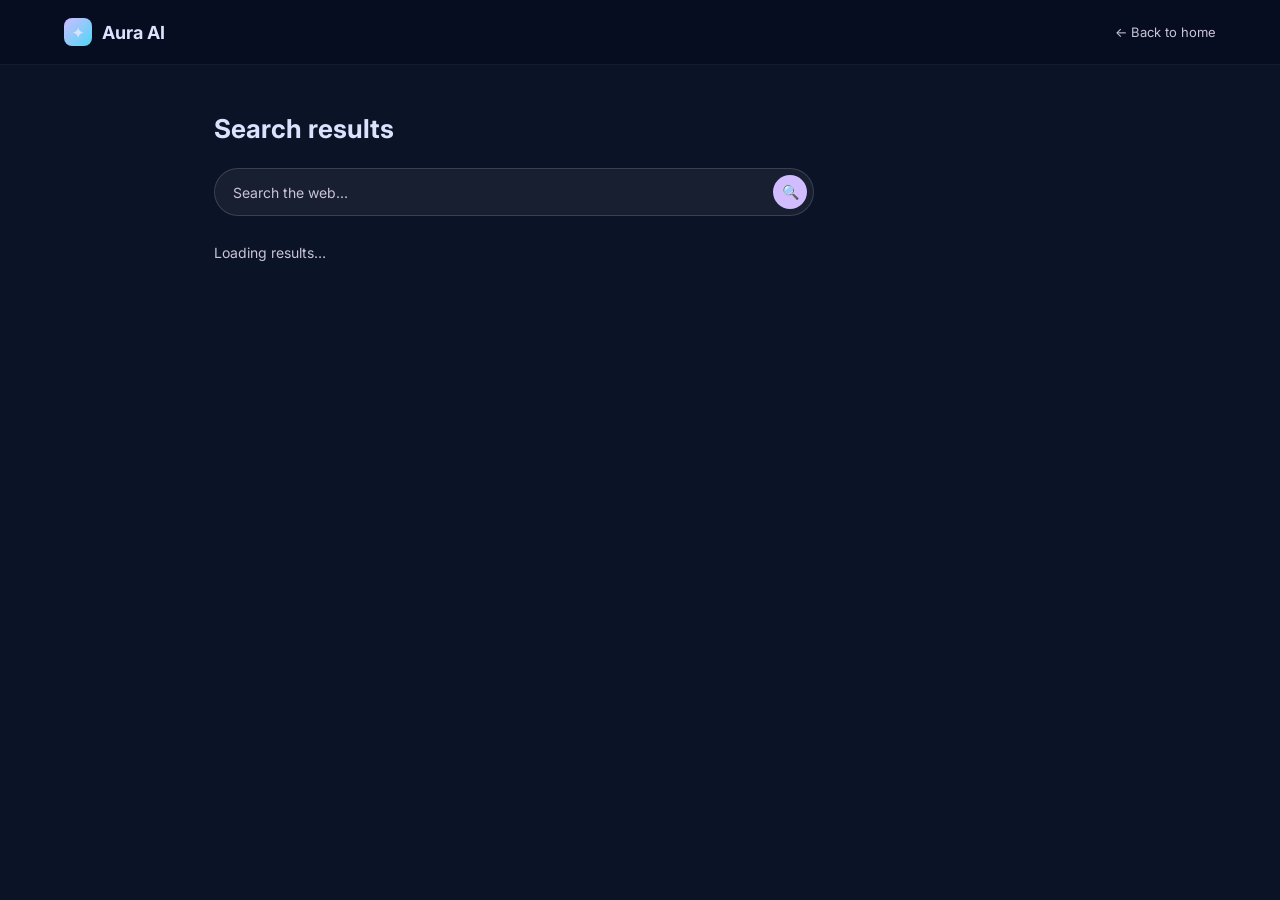
<file: results.html>
<!DOCTYPE html>
<html lang="en">
<head>
<meta charset="UTF-8">
<meta name="viewport" content="width=device-width, initial-scale=1.0">
<title>Search Results — Aura AI</title>
<link rel="preconnect" href="https://fonts.googleapis.com">
<link href="https://fonts.googleapis.com/css2?family=Inter:wght@400;500;600;700;800&family=JetBrains+Mono:wght@500&display=swap" rel="stylesheet">
<style>
  :root{
    --surface: #0b1326;
    --surface-container: #171f33;
    --on-surface: #dae2fd;
    --on-surface-variant: #cbc3d7;
    --primary: #d0bcff;
    --primary-container: #a078ff;
    --on-primary: #3c0091;
    --secondary: #4cd7f6;
  }
  *{ margin:0; padding:0; box-sizing:border-box; }
  body{
    font-family:'Inter', sans-serif;
    background: var(--surface);
    color: var(--on-surface);
    min-height:100vh;
  }
  a{ text-decoration:none; color:inherit; }
  .container{ max-width:900px; margin:0 auto; padding:0 24px; }

  nav{
    position:sticky; top:0; z-index:100;
    background: rgba(6,14,32,0.85);
    backdrop-filter: blur(20px);
    border-bottom:1px solid rgba(255,255,255,0.06);
  }
  .nav-inner{
    display:flex; align-items:center; justify-content:space-between;
    padding:18px 64px;
  }
  @media (max-width:900px){ .nav-inner{ padding:16px 20px; } }
  .logo{
    display:flex; align-items:center; gap:10px;
    font-weight:700; font-size:18px;
  }
  .logo-mark{
    width:28px; height:28px; border-radius:8px;
    background:linear-gradient(135deg, var(--primary), var(--secondary));
    display:flex; align-items:center; justify-content:center;
    font-size:14px;
  }
  .back-link{
    font-size:13px; color: var(--on-surface-variant);
    display:flex; align-items:center; gap:6px;
  }
  .back-link:hover{ color: var(--on-surface); }

  .results-wrap{ padding:48px 0 100px; }
  .page-title{ font-size:26px; font-weight:700; margin-bottom:24px; }
  .results-full-width{ width:100%; max-width:none; padding:0 64px; margin-top:8px; display:block; }
  @media (max-width:900px){ .results-full-width{ padding:0 20px; } }

  /* Custom search box that re-triggers a search on this page */
  .search-box-area{
    display:flex; align-items:center; gap:6px;
    background: rgba(255,255,255,0.05);
    border:1px solid rgba(255,255,255,0.15);
    border-radius:9999px;
    padding:6px 6px 6px 18px;
    margin-bottom:28px;
    max-width:600px;
  }
  .search-box-area input{
    flex:1; background:none; border:none; outline:none;
    color: var(--on-surface); font-size:14px; font-family:'Inter', sans-serif;
  }
  .search-box-area input::placeholder{ color: var(--on-surface-variant); }
  .search-box-area button{
    background: var(--primary); border:none; border-radius:9999px;
    width:34px; height:34px; cursor:pointer; font-size:14px;
    display:flex; align-items:center; justify-content:center; flex-shrink:0;
  }

  #loadingMsg{ color: var(--on-surface-variant); font-size:14px; }

  /* ---------- Google CSE "results only" widget — dark theme ---------- */
  .gsc-control-cse{
    background: transparent !important;
    border: none !important;
    padding: 0 !important;
    font-family: 'Inter', sans-serif !important;
    width: 100% !important;
    max-width: none !important;
  }
  .gsc-results-wrapper-nooverlay{
    background: transparent !important;
    width: 100% !important;
    max-width: none !important;
  }
  .gsc-webResult, .gsc-results, .gsc-resultsRoot, .gsc-expansionArea{
    width: 100% !important;
    max-width: none !important;
  }
  /* Catch-all: force every Google-generated results div to full width,
     overriding any fixed pixel widths Google's JS injects inline */
  div[class^="gsc-"], div[class*=" gsc-"]{
    max-width: none !important;
  }
  .gsc-results-wrapper-nooverlay,
  .gsc-results-wrapper-visible,
  .gsc-results-wrapper-overlay,
  .gsc-control-cse,
  .gsc-control-cse-en,
  #___gcse_0,
  .gcse-searchresults-only,
  .gsc-resultsRoot,
  .gsc-webResult,
  .gsc-expansionArea,
  .gsc-results{
    width: 100% !important;
  }
  .gsc-result-info, .gsc-orderby-label{ color: var(--on-surface-variant) !important; }
  .gsc-webResult.gsc-result{
    background: transparent !important;
    border: none !important;
    border-bottom: 1px solid rgba(255,255,255,0.08) !important;
    border-radius: 0 !important;
    padding: 18px 0 !important;
    margin-bottom: 0 !important;
  }
  .gsc-webResult.gsc-result:hover{ background: rgba(255,255,255,0.03) !important; }
  .gs-title, .gs-title *{ color: var(--secondary) !important; text-decoration:none !important; }
  .gs-visibleUrl, .gsc-url-top .gs-visibleUrl-long, .gsc-url-top .gs-visibleUrl-short{
    color: var(--on-surface-variant) !important;
  }
  .gs-snippet, .gs-snippet *{ color: var(--on-surface) !important; }
  .gsc-cursor-page{ color: var(--on-surface-variant) !important; }
  .gsc-cursor-current-page{ color: var(--secondary) !important; }
  .gcsc-find-more-on-google{ color: var(--primary) !important; }
  .gsc-adBlock{ display:none !important; }
  .gs-image-box, .gs-promotion-image-box{ background: transparent !important; }

  /* ---------- Outer results panel (wrapper) — full dark override ---------- */
  .gsc-results-wrapper-overlay,
  .gsc-results-wrapper-nooverlay,
  .gsc-results-wrapper-visible{
    background: transparent !important;
    border: none !important;
    border-radius: 0 !important;
    box-shadow: none !important;
  }
  .gsc-resultsHeader, .gsc-tabsArea{
    background: transparent !important;
    border-bottom: 1px solid rgba(255,255,255,0.08) !important;
  }
  .gsc-result-info-container, .gsc-result-info{
    color: var(--on-surface-variant) !important;
  }
  /* "Sort by" dropdown */
  .gsc-selected-option-container, .gsc-option-selector, .gsc-selectbox{
    background: var(--surface-container) !important;
    color: var(--on-surface) !important;
    border-color: rgba(255,255,255,0.15) !important;
  }
  .gsc-option-menu-item{ color: var(--on-surface) !important; }
  .gsc-option-menu{
    background: var(--surface-container) !important;
    border-color: rgba(255,255,255,0.15) !important;
  }
  /* Close (X) button */
  .gsc-results-close-btn{
    background: var(--surface-container) !important;
    color: var(--on-surface) !important;
    border-radius: 50% !important;
  }
  .gsc-results-close-btn svg, .gsc-results-close-btn path{ fill: var(--on-surface) !important; }
  /* Kill any leftover light backgrounds Google injects */
  .gsc-results-wrapper-overlay *:not(.gs-title):not(a){
    background-color: transparent;
  }
</style>
</head>
<body>

<nav>
  <div class="nav-inner">
    <a href="index.html" class="logo"><span class="logo-mark">✦</span> Aura AI</a>
    <a href="index.html" class="back-link">← Back to home</a>
  </div>
</nav>

<div class="results-wrap">
  <div class="container">
    <div class="page-title">Search results</div>

    <form class="search-box-area" id="resultsSearchForm">
      <input type="text" id="resultsSearchInput" placeholder="Search the web...">
      <button type="submit">🔍</button>
    </form>

    <p id="loadingMsg">Loading results…</p>
  </div>

  <!-- Google "results only" widget — sits outside .container, so it spans the FULL page width -->
  <div class="results-full-width">
    <div class="gcse-searchresults-only" data-gname="resultsonly"></div>
  </div>
</div>

<script>
  function getQueryParam(name){
    var params = new URLSearchParams(window.location.search);
    return params.get(name) || '';
  }

  var initialQuery = getQueryParam('q');
  document.getElementById('resultsSearchInput').value = initialQuery;

  var resultsElement = null; // set once Google's widget finishes loading

  // Google calls this automatically once cse.js has loaded
  window.__gcse = {
    callback: function () {
      resultsElement = google.search.cse.element.getElement('resultsonly');
      document.getElementById('loadingMsg').style.display = 'none';
      if (resultsElement && initialQuery) {
        resultsElement.execute(initialQuery);
      }
    }
  };

  document.getElementById('resultsSearchForm').addEventListener('submit', function (e) {
    e.preventDefault();
    var q = document.getElementById('resultsSearchInput').value.trim();
    if (!q) return;
    window.history.replaceState({}, '', 'results.html?q=' + encodeURIComponent(q));
    if (resultsElement) {
      resultsElement.execute(q);
    } else {
      document.getElementById('loadingMsg').style.display = 'block';
      document.getElementById('loadingMsg').textContent = 'Search is still loading, try again in a second…';
    }
  });
</script>

<!-- Google CSE script — must load AFTER window.__gcse is defined above -->
<script async src="https://cse.google.com/cse.js?cx=331ada0d4a6cd4a07"></script>

</body>
</html>
</file>
